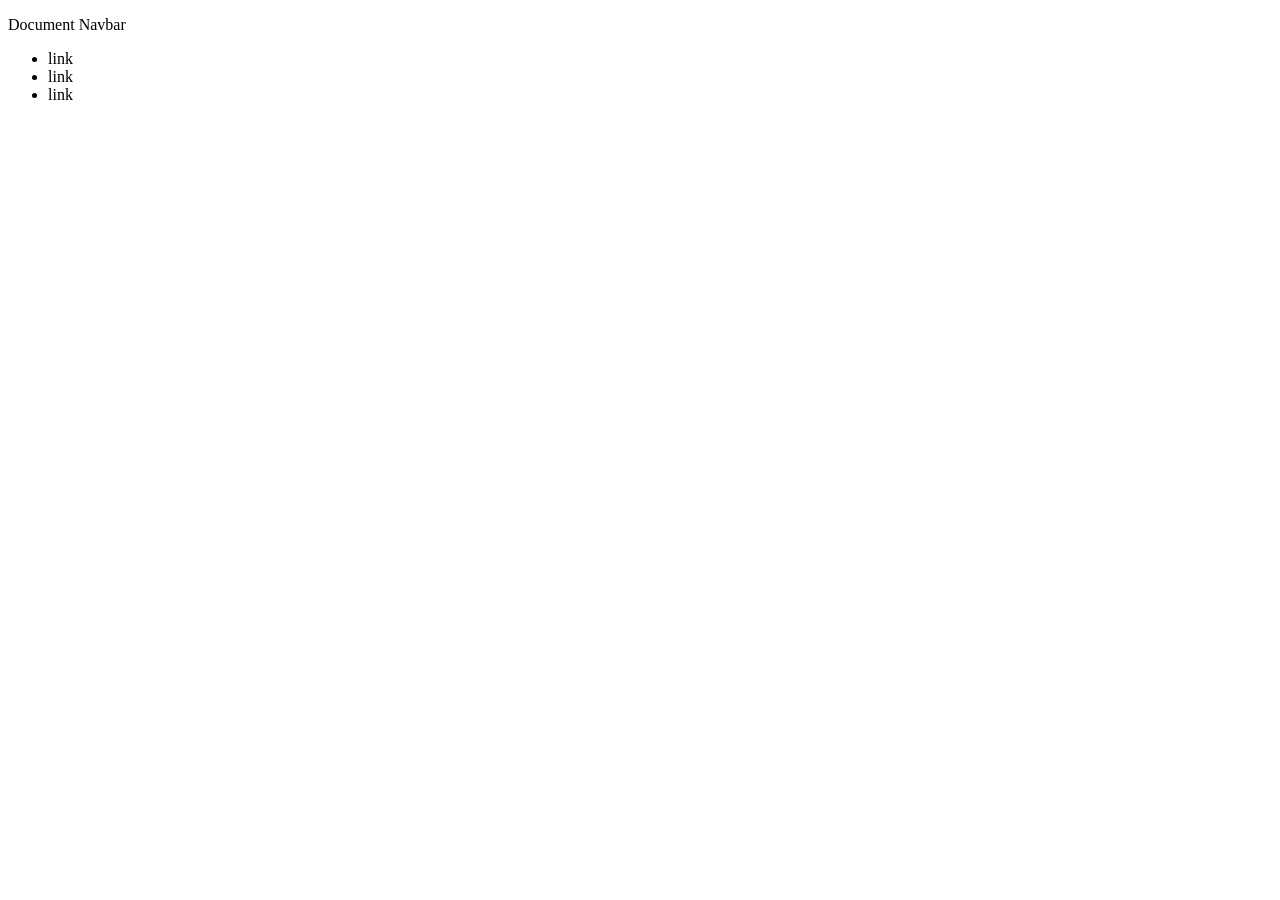
<file: index.html>
<!DOCTYPE html>
<html lang="en">
<head>
  <meta charset="UTF-8">
  <meta name="viewport" content="width=device-width, initial-scale=1.0">
  <meta http-equiv="X-UA-Compatible" content="ie=edge">
  <title>Real</title>
</head>
<body>
  <nav>
    <p>Document Navbar</p>
    <ul>
      <li>link</li>
      <li>link</li>
      <li>link</li>
    </ul>
  </nav>

 </table>
</body>
</html>
</file>
